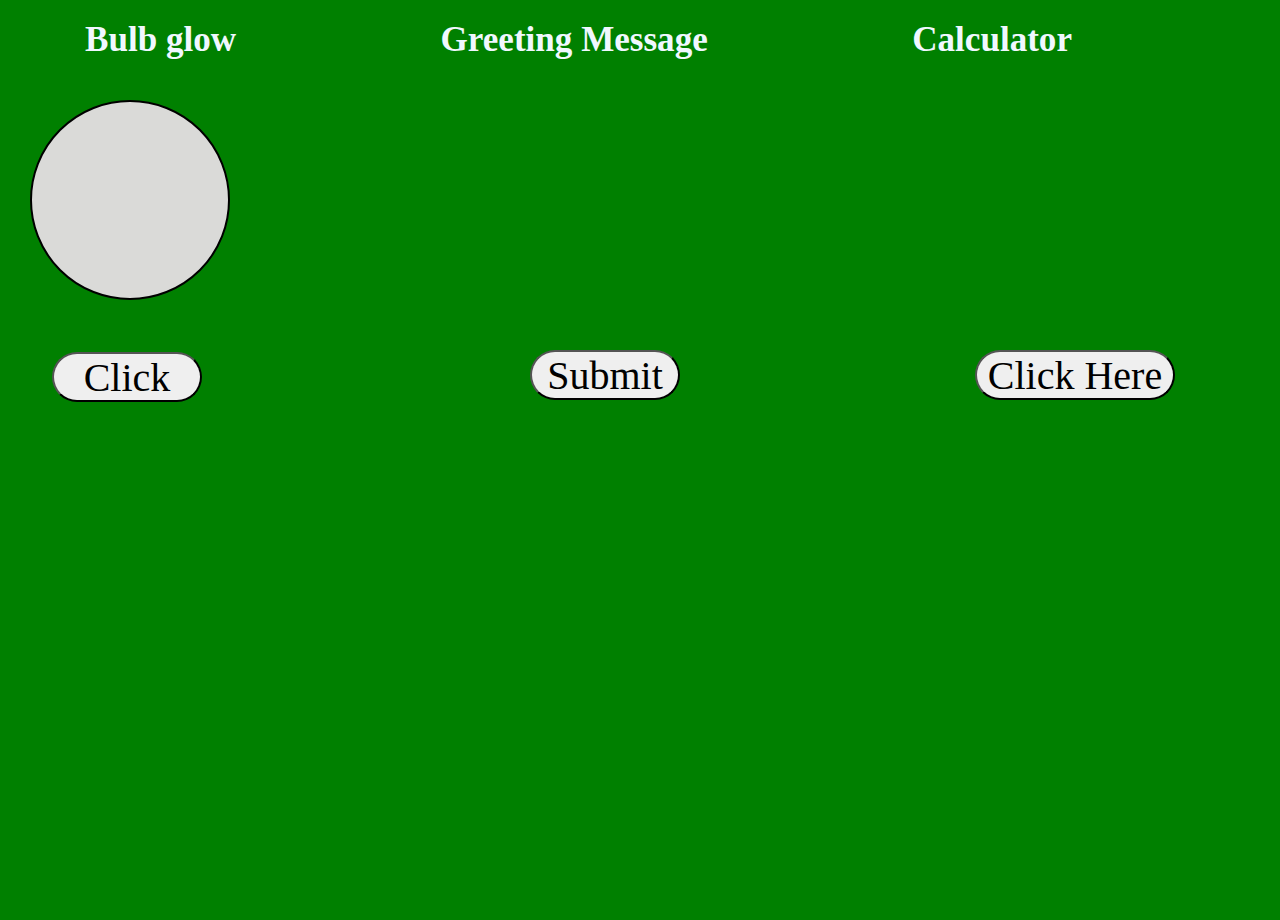
<file: task2/index2.html>
<!DOCTYPE html>
<html lang="en">
<head>
    <meta charset="UTF-8">
    <meta name="viewport" content="width=device-width, initial-scale=1.0">
    <title>Document</title>
    <link rel="stylesheet" href="style2.css">
</head>
<body>
     <div id="head1">
        <h3>Bulb glow</h3>
        <h3> Greeting Message </h3>
        <h3>Calculator</h3>
        
     </div>

     <div class="sec">
        <div id="bulb">
     <button >Click</button>
    
    </div>

    <div class="last">
        <button id="sub1">Submit</button> 
        <a href="index3.html"> <button id="sub2">Click Here </button> </a>
    </div>

    




</div>
     
    

    <script src="script2.js"></script>

   

</body>
</html>
</file>
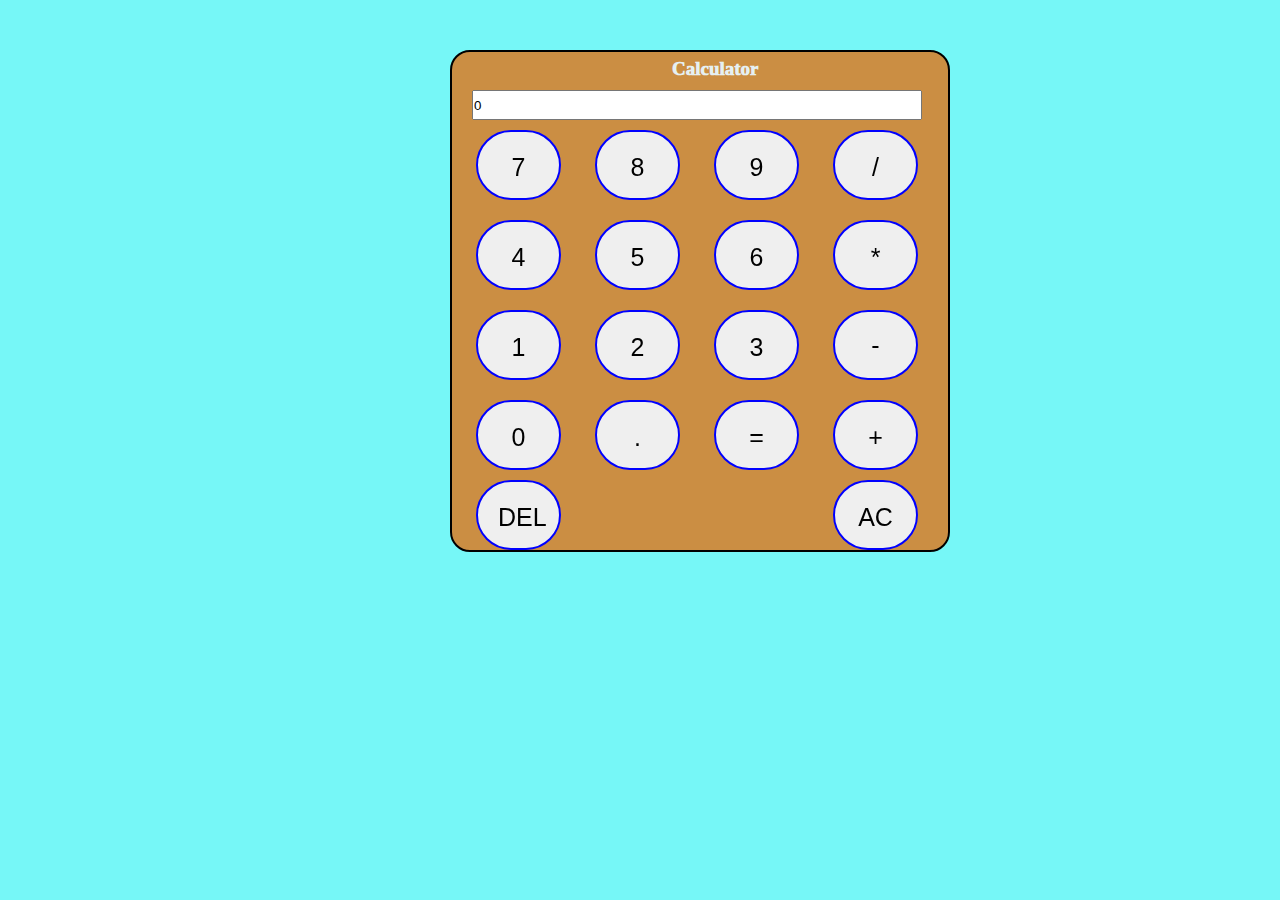
<file: task2/index3.html>
<!DOCTYPE html>
<html lang="en">
<head>
    <meta charset="UTF-8">
    <meta name="viewport" content="width=device-width, initial-scale=1.0">
    <title>Document</title>
    <link rel="stylesheet" href="style3.css">
</head>
<body>
    <div id="cal">
        <p>Calculator</p>
        
        <input type="" name="" id="inputbox" placeholder="0" value="0">
        <br>
        
        
        
        <div id="row1">
            <br>
            <button id="add" class="calbtn">7</button>
            <button id="subt" class="calbtn">8</button>
            <button id="mul" class="calbtn">9</button>
            <button id="div" class="calbtn">/</button>
        </div>
        
        <div id="row2">
            <br>
            <button id="add" class="calbtn">4</button>
            <button id="subt" class="calbtn">5</button>
            <button id="mul" class="calbtn">6</button>
            <button id="div" class="calbtn">*</button>
            
        
        </div>
        
        <div id="row3">
            <br>
            <button id="add" class="calbtn">1</button>
            <button id="subt" class="calbtn">2</button>
            <button id="mul" class="calbtn">3</button>
            <button id="divi" class="calbtn">-</button>
            
        
        </div>
        
        <div id="row4">
            <br>
            <button id="add" class="calbtn">0</button>
            <button id="subt" class="calbtn">.</button>
            <button id="mul" class="calbtn">=</button>
            <button id="div" class="calbtn">+</button>
        </div>
          <div id="row5">
            <button id="add" class="calbtn">DEL</button>
            <button id="add" class="calbtn">AC</button>
          </div>

        <script src="script3.js"></script>
        
        </div>
        
</body>
</html>
</file>
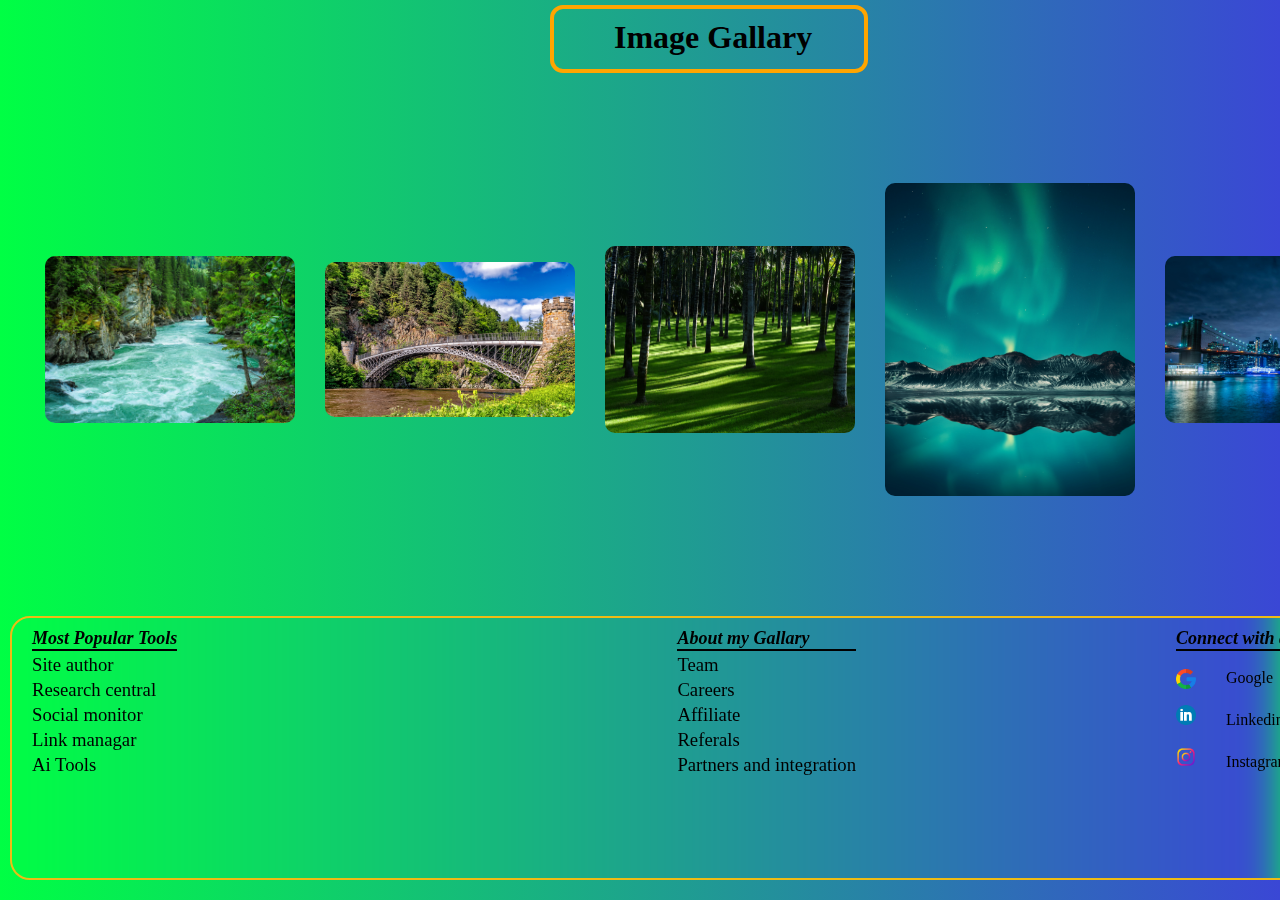
<file: task3/index4.html>
<!DOCTYPE html>
<html lang="en">
<head>
    <meta charset="UTF-8">
    <meta name="viewport" content="width=device-width, initial-scale=1.0">
    <title>Document</title>
    <link rel="stylesheet" href="style4.css">
</head>
<body>
    <h1>Image Gallary</h1>
    <div id="slider">
        
       <div class="slide-track">

        <div class="slide">
            <img src="img1.jpg" alt="">
        </div>

        <div class="slide">
            <img src="img2.jpg" alt="">
        </div>

        <div class="slide">
            <img src="img3.jpg" alt="">
        </div>

        <div class="slide">
            <img src="img4.jpg" alt="">
        </div>

        <div class="slide">
            <img src="img5.jpg" alt="">
        </div>

        <div class="slide">
            <img src="img6.jpg" alt="">
        </div>



        
        <div class="slide">
            <img src="img1.jpg" alt="">
        </div>

        <div class="slide">
            <img src="img2.jpg" alt="">
        </div>

        <div class="slide">
            <img src="img3.jpg" alt="">
        </div>

        <div class="slide">
            <img src="img4.jpg" alt="">
        </div>

        <div class="slide">
            <img src="img5.jpg" alt="">
        </div>

        <div class="slide">
            <img src="img6.jpg" alt="">
        </div>



         
       </div>

    </div>

   
    </div>

    <div id="footer">
        <div id="first">
            <P>Most Popular Tools</P>
            <h3>Site author</h3>
            <h3>Research central</h3>
            <h3>Social monitor</h3>
            <h3>Link managar</h3>
            <h3>Ai Tools</h3>
        </div>
        <div id="second">
         <p> About my  Gallary</p>
         <h3>Team</h3>
         <h3>Careers</h3>
         <h3>Affiliate</h3>
         <h3>Referals</h3>
         <h3>Partners and integration</h3>

        </div>

        <div id="third">
        <p> Connect with author.</p>
        <br>
       
        <a href="https://mail.google.com/mail/u/0/#inbox"><img src="google.png" alt="" id="google"></a><span id="last1">Google</span>
        <br>
        <br>
        <a href="https://www.linkedin.com/in/maniranjan-086857288/"><img src="linkedin.png" alt="" id="linkedin"></a><span id="last2">Linkedin</span>
        <br>
        <br>
        <a href="https://www.instagram.com/adityakr1156/"><img src="instagram.png" alt="" id="instagram"></a><span id="last3">Instagram</span>
        
        </div>
        </div>
</body>
</html>
</file>
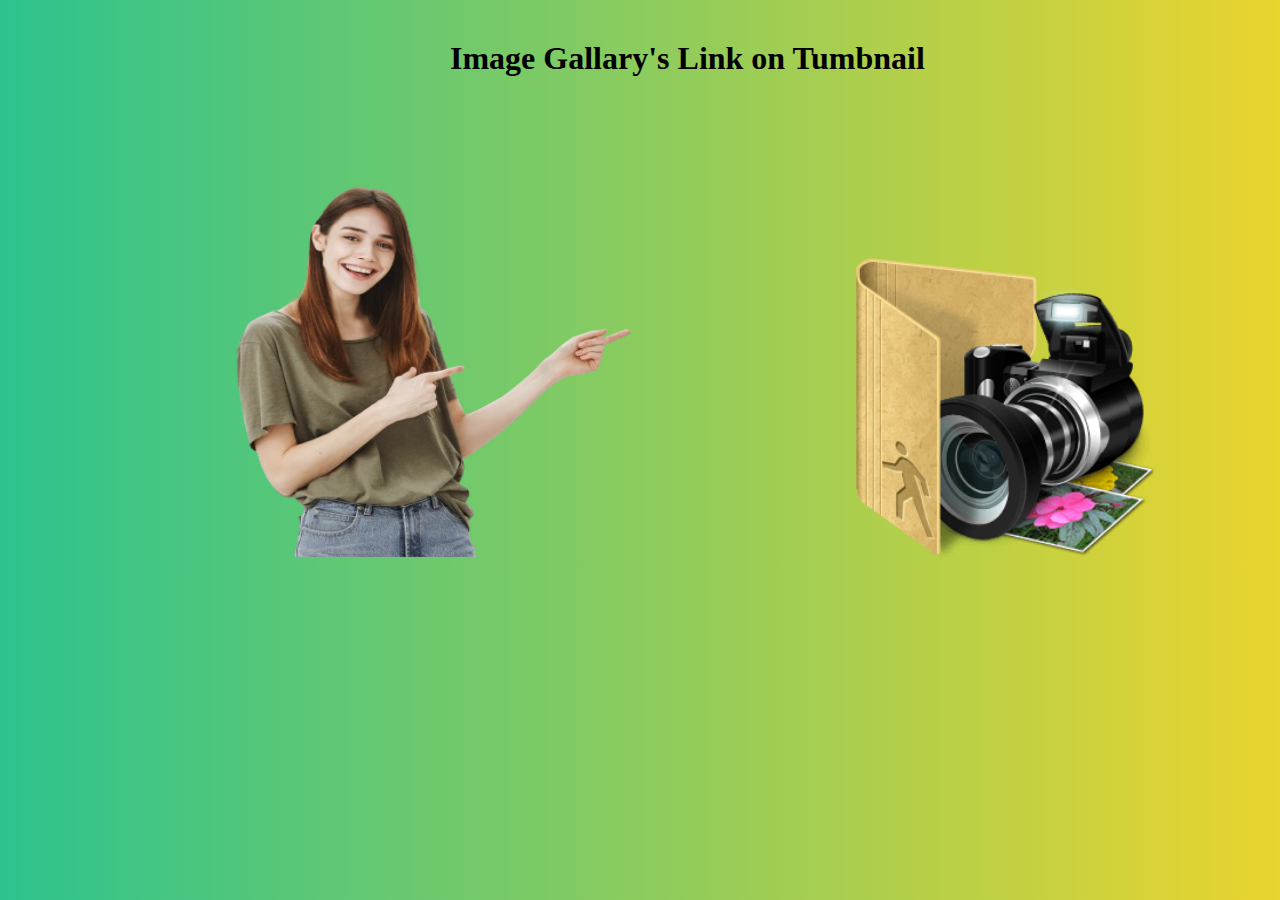
<file: task3/index5.html>
<!DOCTYPE html>
<html lang="en">
<head>
    <meta charset="UTF-8">
    <meta name="viewport" content="width=device-width, initial-scale=1.0">
    <title>Document</title>
    <link rel="stylesheet" href="style5.css">
</head>
<body>
   <div id="p"><p>Image Gallary's Link on Tumbnail</p></div> 
    <div class="land">
     <img src="potr.png" alt="" id="pot">
     <a href="index4.html" ><img src="tumnb.png" alt="" id="tumb"></a>
    </div>
    
</body>
</html>
</file>
<file: task2/style2.css>
*{
    margin: 0;
    padding: 0;
    box-sizing: border-box;
    font-family: 'Gilroy';
}

html,body{
   
    width: 100%;
    height: 100vh;
 background-color: green;
    

}

#bulb{
    margin-top: 0px;
    margin-left: 30px;
    width: 200px;
    height: 200px;
    border-radius: 50%;
    display: flex;
    flex-direction: row;
    border: 2px solid black;
    background-color: rgb(218, 218, 216);
}

button{
    position: relative;
    margin-left: 20px;
    margin-top: 250px;
    width: 150px;
    height: 50px;
    font-size: 40px;
    border-radius: 30px;
}

p{
    margin-left: 400px;
    margin-top: 0px;
    font-size: 30px;
}

#head1{
    display: flex;
    justify-content: space-between;
    margin-top: 20px;
    margin-left: 85px;
    margin-right: 158px;
    margin-bottom: 40px;
    color: aliceblue;
    font-size: 30px;
}

.sec{
    display: flex;
}

#sub1{
    margin-top: 250px;
    margin-left: 300px;
    width: 150px;
    border-radius: 30px;

}


h3{
    margin-right: 50px;
}

#sub2{
    margin-left: 295px;
    width: 200px;

}

.last{
    display: flex;
}
</file>
<file: task2/style3.css>
*{
    margin:0;
    padding: 0;
    box-sizing: border-box;
}
body{
    background-color: rgb(118, 247, 247);

}
#cal{
    margin-top: 50px;
    border: 2px solid black;
    border-radius: 20px;
    margin-left: 450px;
    min-height: 500px;
    width: 500px;
    background-color: rgb(203, 142, 67);
    font-size: 19px;
    font-weight: 1000;
    color: rgb(230, 240, 242);
    backdrop-filter: blur(10px);
}





.calbtn{
    border: 2px solid blue;
height: 70px;
width: 85px;
   border-radius: 60px;
    margin-right: 30px;
    margin-top: 10px;
    font-size: 25px;
    
}
#row1{
    display: flex;
  justify-content: space-between;
  align-content: flex-start;
    margin-top: 0px;
   
    margin-left: 20px;
}
#subt{
    
    padding-left: 20px;
    padding-right: 20px;
    padding-bottom: 10px;
    padding-top: 15px;
}

#mul{

    /* margin-left: 30px; */
    padding-left: 20px;
    padding-right: 20px;
    padding-bottom: 10px;
    padding-top: 15px;
}

#div{
     
    /* margin-left: 30px; */
    padding-left: 20px;
    padding-right: 20px;
    padding-bottom: 10px;
    padding-top: 15px;


}
#add{
    padding-left: 20px;
    padding-right: 20px;
    padding-bottom: 10px;
    padding-top: 15px;
}


#row2{
    display: flex;
    margin-top: 10px;
    margin-left: 20px;
    justify-content: space-between;
}

#row3{
    display: flex;
    margin-top: 10px;
    margin-left: 20px;
    justify-content: space-between;
}

#row4{
    display: flex;
    margin-top: 10px;
    margin-left: 20px;
    justify-content: space-between;
}

#row5{
    display: flex;
    justify-content: space-between;
    margin-left: 24px;
}

#inputbox{
    margin-top: 10px;
    margin-left: 20px;
    width: 450px;
    height: 30px;
}

p{
    margin-top: 6px;
    margin-left: 220px;
}
</file>
<file: task3/style4.css>
*
{
    margin: 0;
    padding: 0;
    
}

body{
    min-height: 100vh;
    display: grid;
    min-width: 100%;
    /* place-items: center; */
    background: linear-gradient(90deg,#00ff44 0%,#3a47d5);
    overflow: hidden;
}

.slider{
    margin-top: 200px;
    height: 250px;
    
    /* position: relative; */
    width: 100%;
    display: grid;
    place-items: center;
    
}

.slide-track:hover{
    /* animation-play-state: paused; */
}

.slide-track {
    display: flex;
    width: calc(250px * 25);
animation: scroll 40s linear infinite;

}

.slide{
    margin-top: 50px;
    height: 200px;
    width: 250px;
    display: flex;
    align-items: center;
    padding: 15px;
    perspective: 100px;
}

.slide img{
    margin-left: 30px ;
    margin-right: 20px;
    width: 100%;
    transition: transform 2s;
    border-radius: 10px;
}

img:hover{
    transform: translateZ(15px);
   margin-left: 20px;
   margin-right: 10px;
   
}

@keyframes scroll{
    0%{
        transform: translateX(0);

    }

    100%{
        transform: translateX(calc(-250px * 6));
    }

}

h1{
    margin-top: 5px;
    margin-left: 550px;
    border: 4px solid orange;
    border-radius: 13px;
    margin-right: 100px;
    width: 250px;
    height: 50px;
    padding-left: 60px;
    padding-top: 10px;
}

#footer{
    margin-top: 60px;
    margin-left: 10px;
    margin-right: 90px;
    display: flex;
    width: 1340px;
    margin-bottom: 20px;
   border: 2px solid rgb(238, 188, 21);
border-radius: 20px;
backdrop-filter: blur(20px);
}


p{
    font-style: italic;
    margin-top: 10px;
    font-weight: bold;
    font-size: 18px;
    border: 2px solid black;
    border-left:none ;
    border-top:none ;
    border-right: none;
}

h3{
    margin-top: 3px;
    font-weight: lighter;
}

h3:hover{
    cursor: pointer;
}

p:hover{
    cursor: pointer;
}

#first{
    margin-left: 20px;
}

#second{
    margin-left: 500px;
}

#third{
    margin-left: 320px;
}

#google{
   height: 20px; 
   position: fixed;
   width: 20px;
}

#linkedin{
    height: 20px; 
   width: 20px;
}

#instagram{
    height: 20px; 
    width: 20px;
    
}

#google:hover{
   transition: none;
    cursor: pointer;
    
}

img:hover{
    cursor: pointer;
}

span{
    margin-left: 30px;
}

#last1{
    margin-left: 50px;
}
#last2{
    margin-left: 30px;
}

#last3{
    margin-left: 30px;
}
</file>
<file: task3/style5.css>
*{
    margin: 0;
    padding: 0;
    box-sizing: border-box;
}
body{
    background: linear-gradient(90deg,#2dc38e 0%,#ead42e);
}

img{
    width: 300px;
    height: 300px;
}
#pot{
    margin-top: 80px;
    margin-left: 150px;
    height: 400px;
    width: 700px;
}

p{
    margin-top: 40px;
    margin-left: 450px;
    font-size: xx-large;
    font-weight: 800;
   
}

#tumb:hover{
    cursor: pointer;

}
</file>
